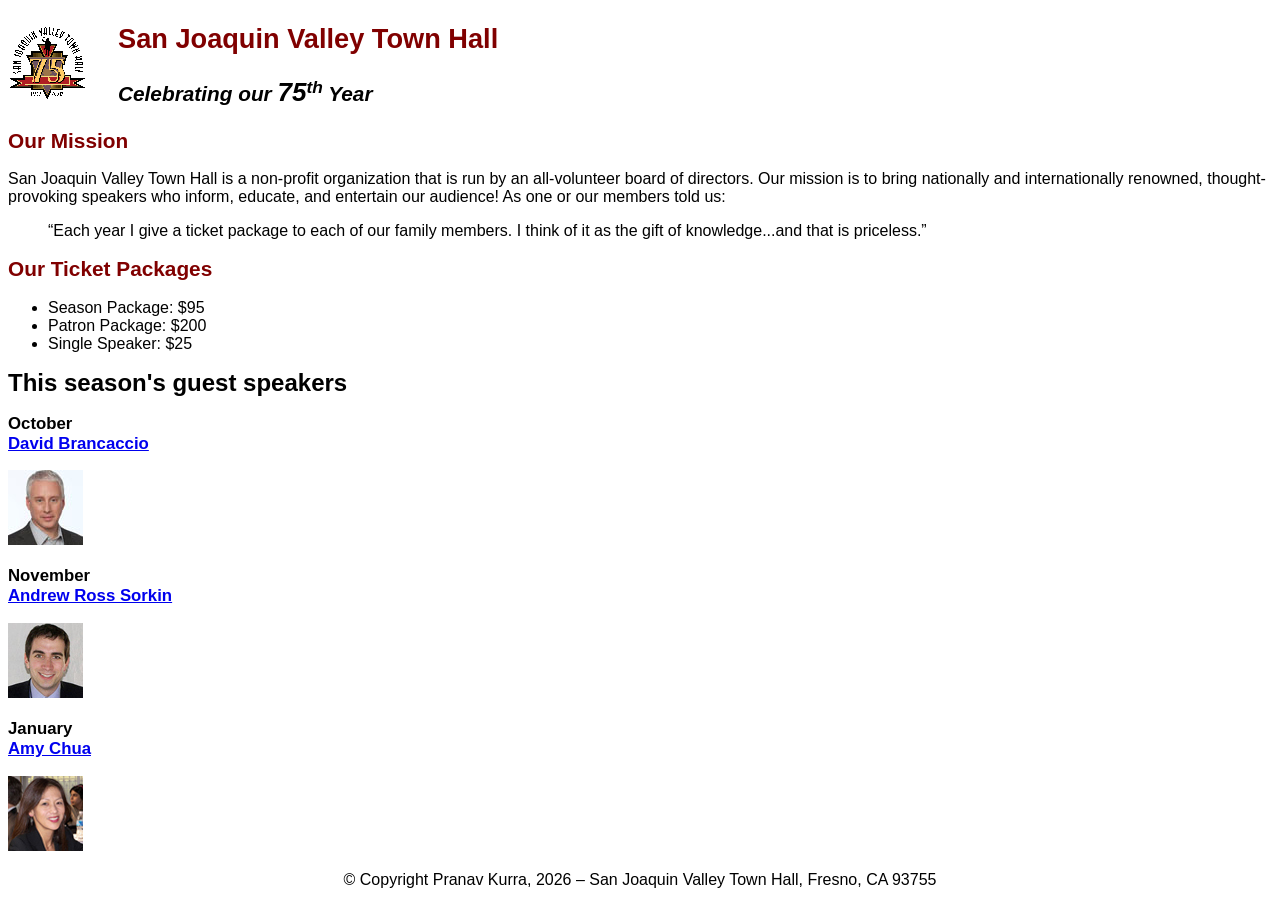
<file: index.html>
<!DOCTYPE html>
<html lang="en">

<head>
	<meta charset="utf-8">
	<title>San Joaquin Valley Town Hall</title>
	<link rel="icon" href="./images/favicon.ico">
	<link rel ="stylesheet" href="./styles/main.css">
</head>



<body>
	<header>
		<img src="images/town_hall_logo.gif" alt="Town Hall logo" height="80">
		<h2>San Joaquin Valley Town Hall</h2>
		<h3>Celebrating our <em class="large">75</em><sup>th</sup> Year</h3>
	</header>
	<main>
		<h2>Our Mission</h2>
		<p>San Joaquin Valley Town Hall is a non-profit organization that is run by an 
			all-volunteer board of directors. Our mission is to bring nationally and 
			internationally renowned, thought-provoking speakers who inform, educate, 
			and entertain our audience! As one or our members told us:</p>
		<blockquote>&ldquo;Each year I give a ticket package to each of our family members. 
			I think of it as the gift of knowledge...and that is priceless.&rdquo;</blockquote>

		<h2>Our Ticket Packages</h2>
		<ul>
			<li>Season Package: $95</li>
			<li>Patron Package: $200</li>
			<li>Single Speaker: $25</li>
		</ul>

		<h1>This season's guest speakers</h1>
		<h3>October<br><a href="./speakers/brancaccio.html">David Brancaccio</a></h3>
		<img src="./images/brancaccio75.jpg" alt="David Brancaccio photo">
		<h3>November<br><a href="./speakers/sorkin.html">Andrew Ross Sorkin</a></h3>
		<img src="./images/sorkin75.jpg" alt="Andrew Ross Sorkin photo">
		<h3>January<br><a href="./speakers/chua.html">Amy Chua</a></h3>
		<img src="./images/chua75.jpg" alt="Amy Chua photo">
	</main>
	<footer>
		 <p>&copy; Copyright Pranav Kurra, 2026 &ndash; San Joaquin Valley Town Hall, Fresno, CA 93755</p>
	</footer>
</body>
</html>
</file>
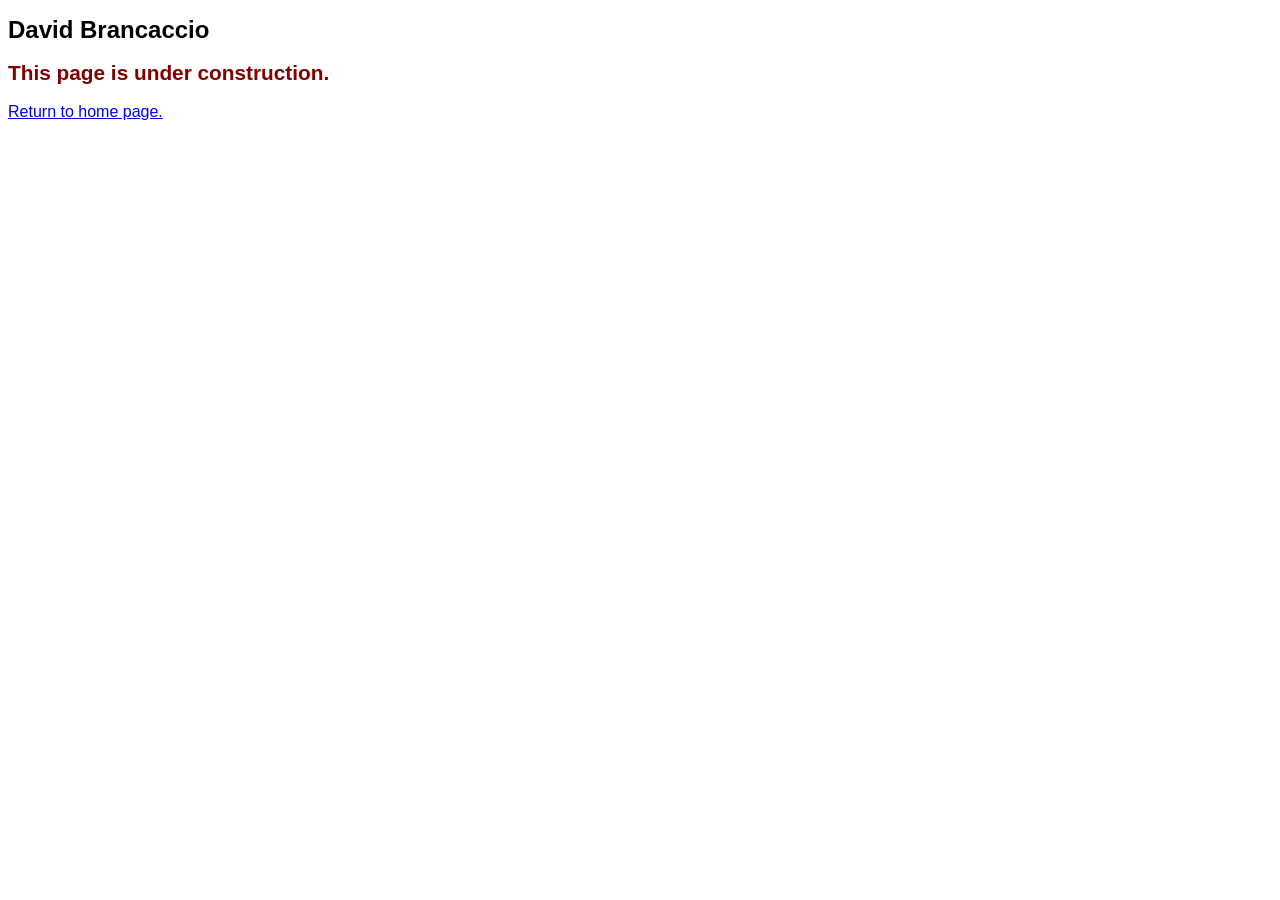
<file: brancaccio.html>
<!DOCTYPE html>
<html lang="en">

<head>
	<meta charset="utf-8">
	<title>San Joaquin Valley Town Hall</title>
	<link rel="icon" href="../images/favicon.ico">
	<link rel="stylesheet" href="../styles/main.css">
</head>

<body>
	<main>
		<h1>David Brancaccio</h1>
		<h2>This page is under construction.</h2>
		<p><a href="../c3_index.html">Return to home page.</a></p>
	</main>
</body>

</html>
</file>
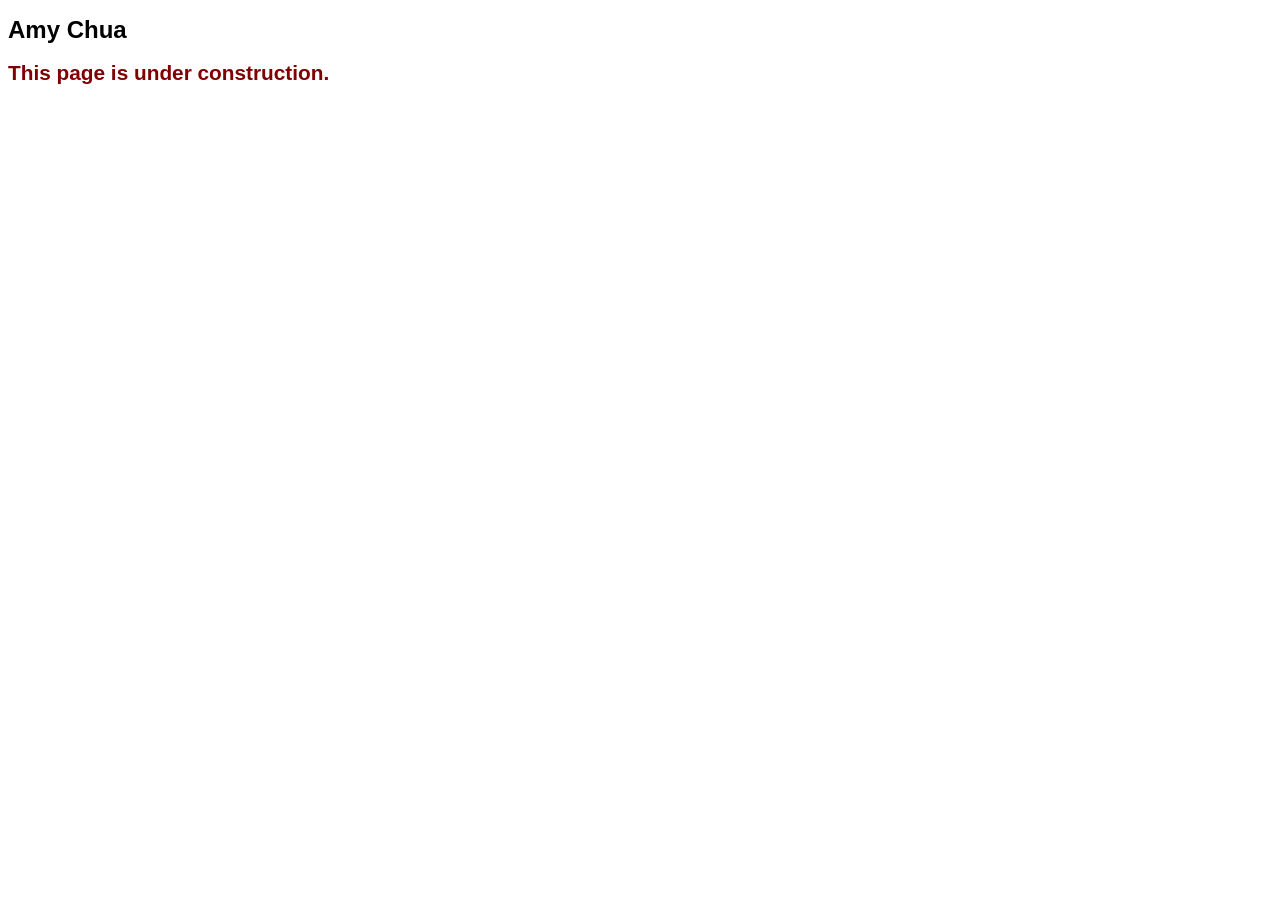
<file: chua.html>
<!DOCTYPE html>
<html lang="en">

<head>
	<meta charset="utf-8">
	<title>San Joaquin Valley Town Hall</title>
	<link rel="icon" href="../images/favicon.ico">
	<link rel="stylesheet" href="../styles/main.css">
</head>

<body>
	<main>
		<h1>Amy Chua</h1>
		<h2>This page is under construction.</h2>
	</main>
</body>

</html>
</file>
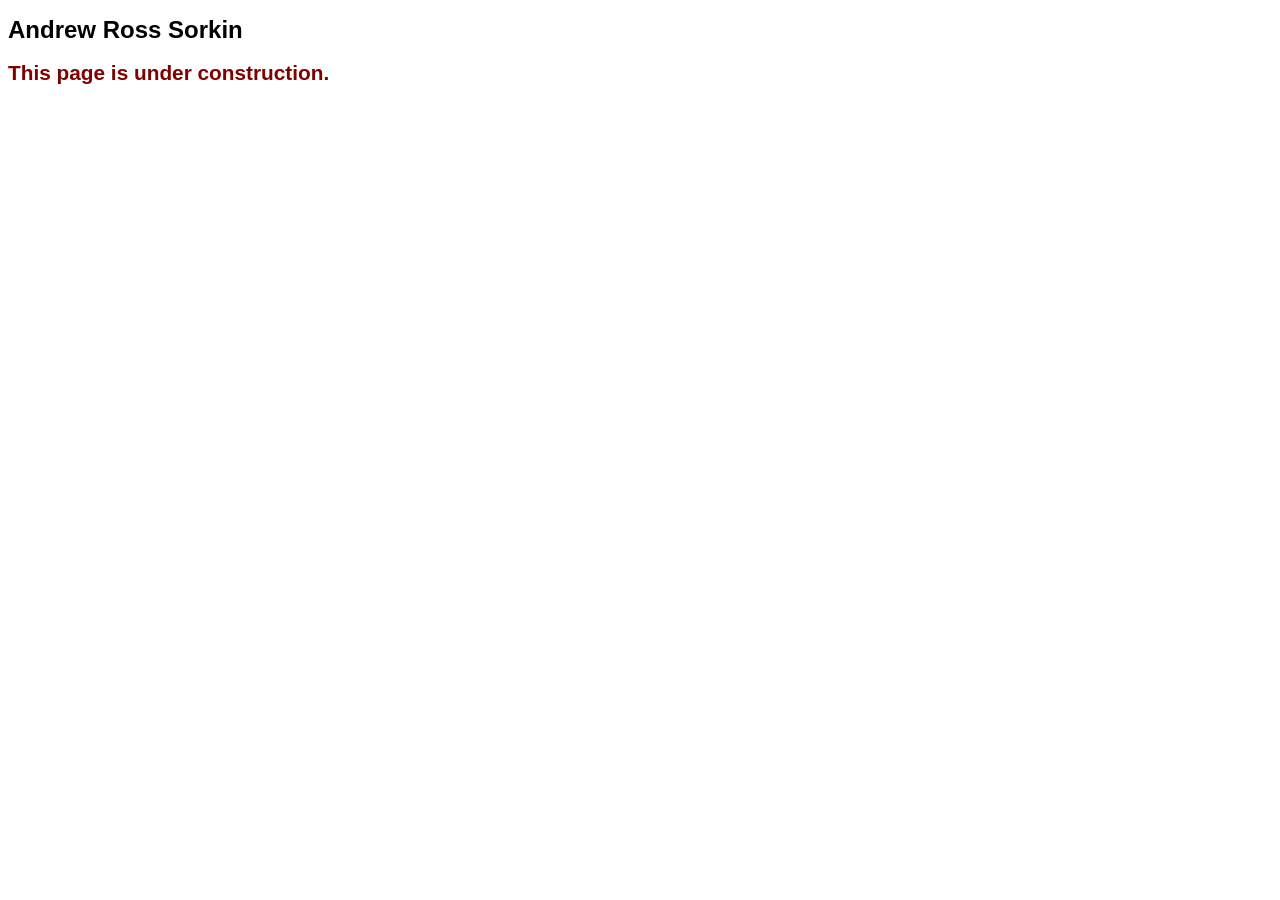
<file: sorkin.html>
<!DOCTYPE html>
<html lang="en">

<head>
	<meta charset="utf-8">
	<title>San Joaquin Valley Town Hall</title>
	<link rel="icon" href="../images/favicon.ico">
	<link rel="stylesheet" href="../styles/main.css">
</head>

<body>
	<main>
		<h1>Andrew Ross Sorkin</h1>
		<h2>This page is under construction.</h2>
	</main>
</body>

</html>
</file>
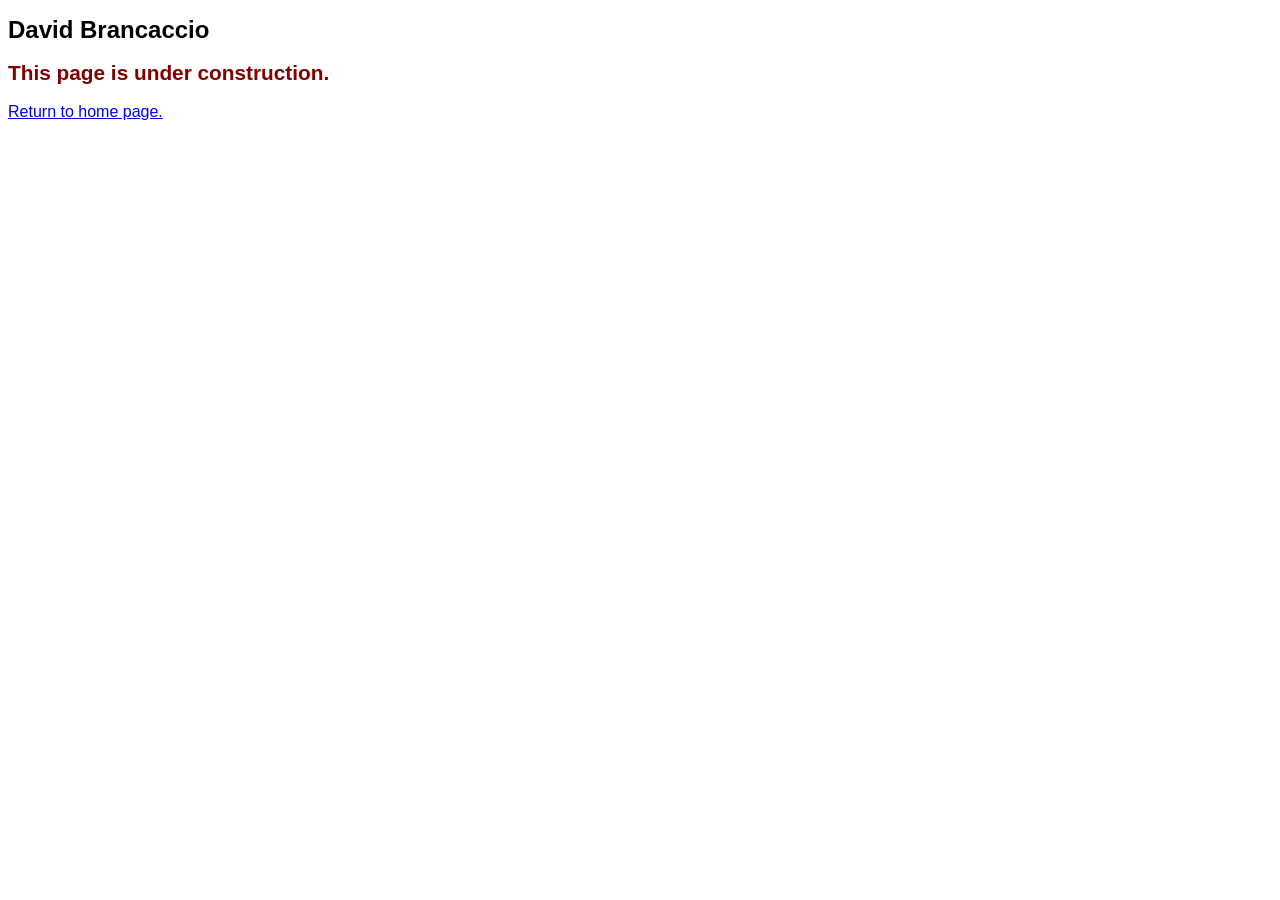
<file: speakers/brancaccio.html>
<!DOCTYPE html>
<html lang="en">

<head>
	<meta charset="utf-8">
	<title>San Joaquin Valley Town Hall</title>
	<link rel="icon" href="../images/favicon.ico">
	<link rel="stylesheet" href="../styles/main.css">
</head>

<body>
	<main>
		<h1>David Brancaccio</h1>
		<h2>This page is under construction.</h2>
		<p><a href="../index.html">Return to home page.</a></p>
	</main>
</body>

</html>
</file>
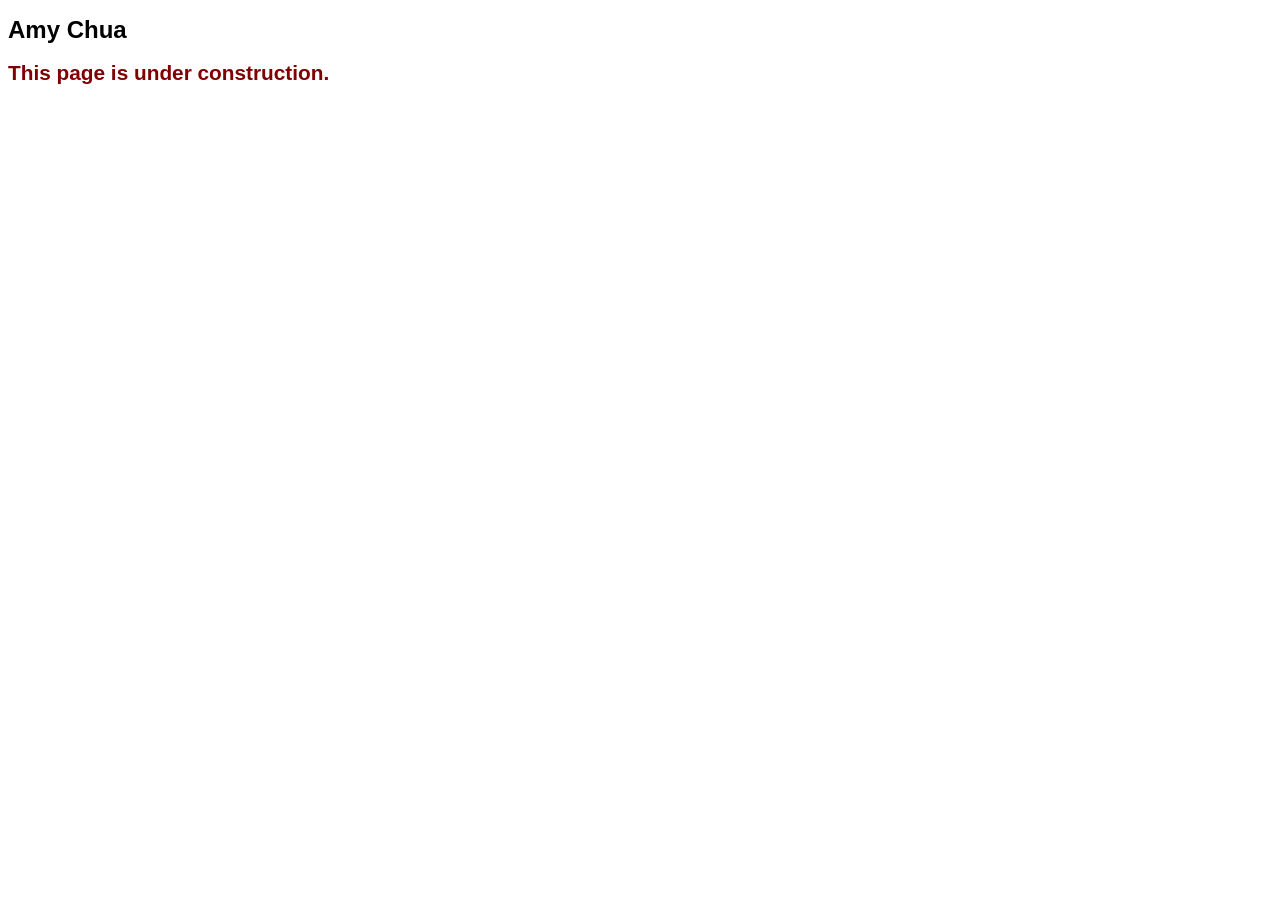
<file: speakers/chua.html>
<!DOCTYPE html>
<html lang="en">

<head>
	<meta charset="utf-8">
	<title>San Joaquin Valley Town Hall</title>
	<link rel="icon" href="../images/favicon.ico">
	<link rel="stylesheet" href="../styles/main.css">
</head>

<body>
	<main>
		<h1>Amy Chua</h1>
		<h2>This page is under construction.</h2>
	</main>
</body>

</html>
</file>
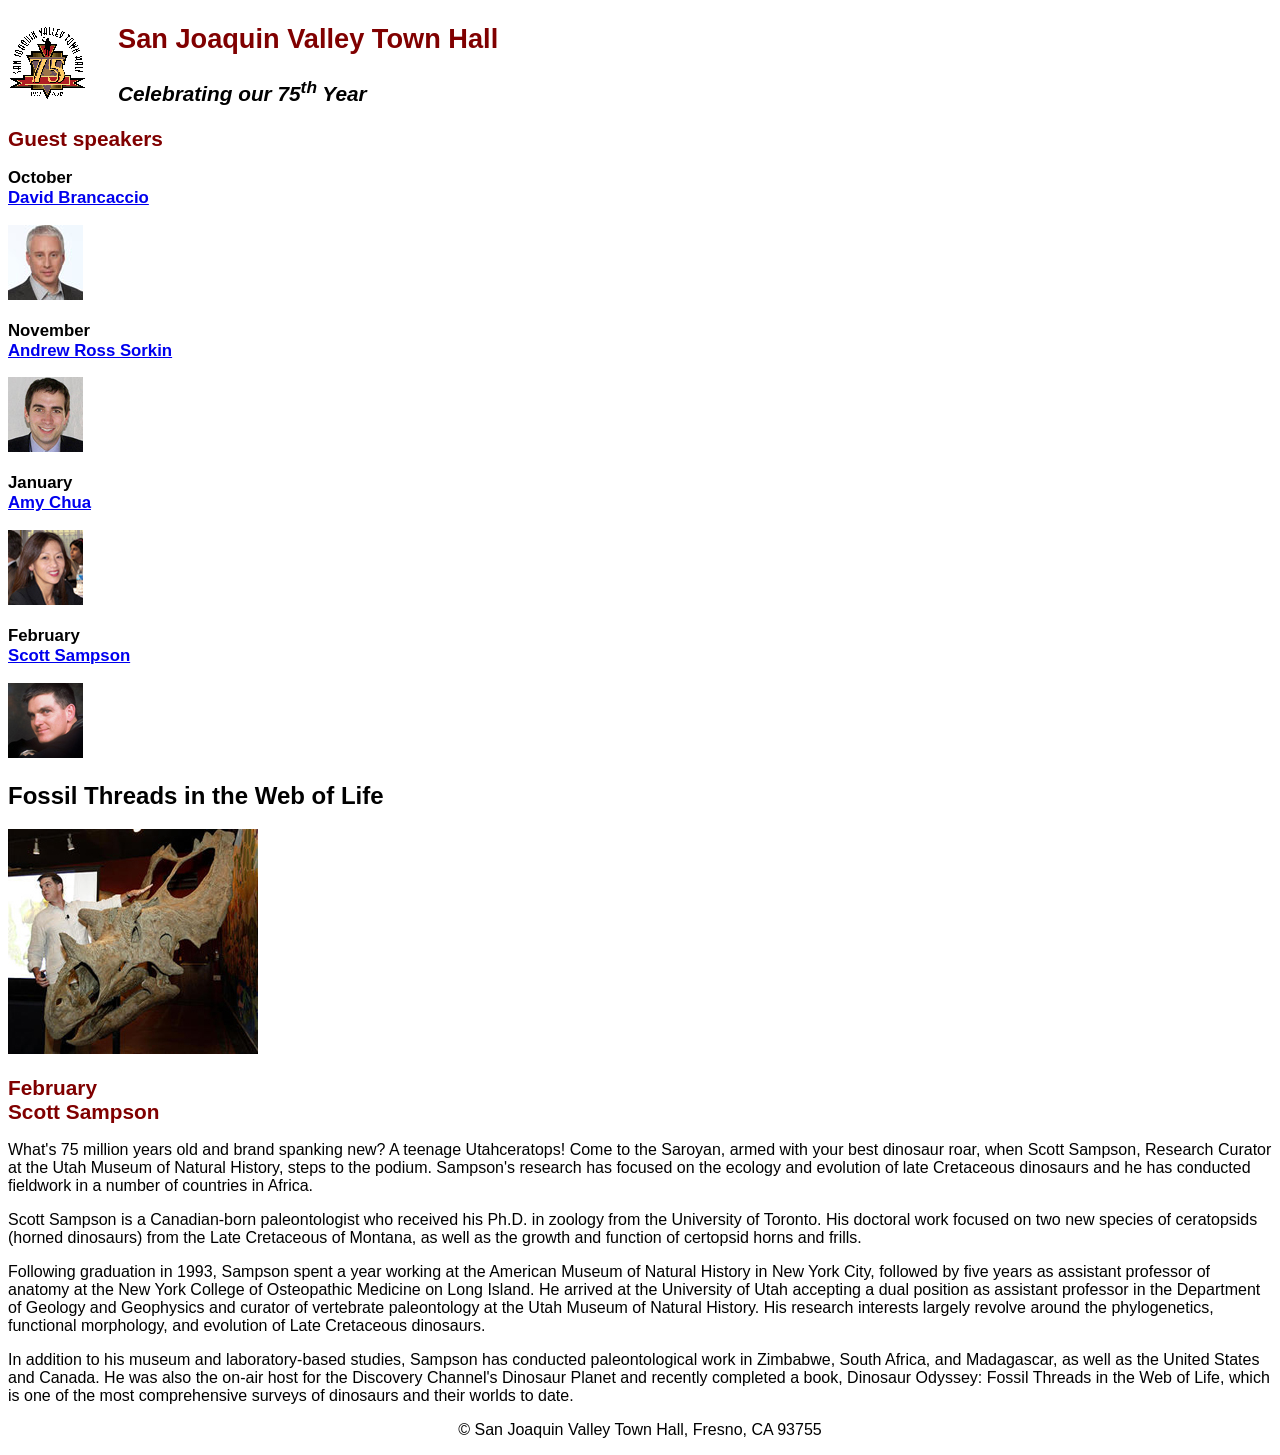
<file: speakers/sampson.html>
<!DOCTYPE html>
<html lang="en">

<head>
	<meta charset="utf-8">
	<title>San Joaquin Valley Town Hall</title>
	<meta name="viewport" content="width=device-width, initial-scale=1">
	<link rel="icon" href="../images/favicon.ico">
	<link rel="stylesheet" href="../styles/main.css">
</head>

<body>
	<header>
		<img src="../images/town_hall_logo.gif" alt="Town Hall logo">
		<h2>San Joaquin Valley Town Hall</h2>
		<h3>Celebrating our <span class="shadow">75<sup>th</sup></span> Year</h3>
	</header>
	<main>
		<aside>
			<h2>Guest speakers</h2>
			<h3>October<br><a href="../speakers/brancaccio.html">David Brancaccio</a></h3>
			<img src="../images/brancaccio75.jpg" alt="David Brancaccio photo">
			<h3>November<br><a href="../speakers/sorkin.html">Andrew Ross Sorkin</a></h3>
			<img src="../images/sorkin75.jpg" alt="Andrew Ross Sorkin photo">
			<h3>January<br><a href="../speakers/chua.html">Amy Chua</a></h3>
			<img src="../images/chua75.jpg" alt="Amy Chua photo">
			<h3>February<br><a href="../speakers/sampson.html">Scott Sampson</a></h3>
			<img src="../images/sampson75.jpg" alt="Scott Sampson photo">
		</aside>
		<section class="speaker">
			<h1>Fossil Threads in the Web of Life</h1>
			<article>
				<img src="../images/sampson_dinosaur.jpg" alt="Scott Sampson with dinosaur">
				<h2>February<br>Scott Sampson</h2>
				<p>What's 75 million years old and brand spanking new? A teenage Utahceratops! Come to the 
				   Saroyan, armed with your best dinosaur roar, when Scott Sampson, Research Curator at the 
				   Utah Museum of Natural History, steps to the podium. Sampson's research has focused on the 
				   ecology and evolution of late Cretaceous dinosaurs and he has conducted fieldwork in a number 
				   of countries in Africa.</p>
				<p>Scott Sampson is a Canadian-born paleontologist who received his Ph.D. in zoology from the 
				   University of Toronto. His doctoral work focused on two new species of ceratopsids (horned 
				   dinosaurs) from the Late Cretaceous of Montana, as well as the growth and function of certopsid 
				   horns and frills.</p>
				<p>Following graduation in 1993, Sampson spent a year working at the American Museum of Natural 
				   History in New York City, followed by five years as assistant professor of anatomy at the New 
				   York College of Osteopathic Medicine on Long Island. He arrived at the University of Utah 
				   accepting a dual position as assistant professor in the Department of Geology and Geophysics 
				   and curator of vertebrate paleontology at the Utah Museum of Natural History. His research 
				   interests largely revolve around the phylogenetics, functional morphology, and evolution of 
				   Late Cretaceous dinosaurs.</p>
				<p>In addition to his museum and laboratory-based studies, Sampson has conducted paleontological 
				   work in Zimbabwe, South Africa, and Madagascar, as well as the United States and Canada. He was 
				   also the on-air host for the Discovery Channel's Dinosaur Planet and recently completed a book, 
				   Dinosaur Odyssey: Fossil Threads in the Web of Life, which is one of the most 
				   comprehensive surveys of dinosaurs and their worlds to date.</p>
			</article>
		</section>
	</main>
	<footer>
		<p>&copy; San Joaquin Valley Town Hall, Fresno, CA 93755</p>
	</footer>
</body>
</html>
</file>
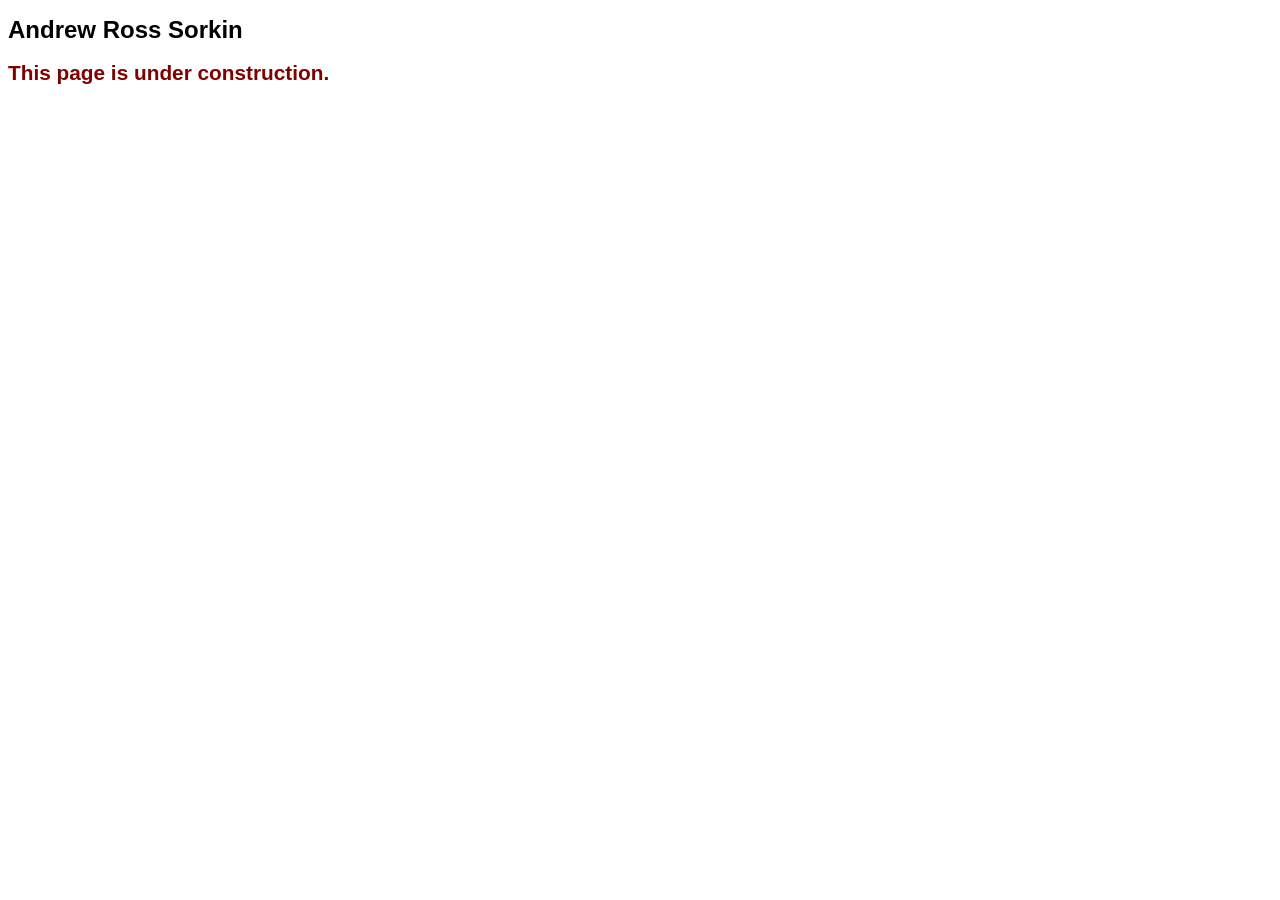
<file: speakers/sorkin.html>
<!DOCTYPE html>
<html lang="en">

<head>
	<meta charset="utf-8">
	<title>San Joaquin Valley Town Hall</title>
	<link rel="icon" href="../images/favicon.ico">
	<link rel="stylesheet" href="../styles/main.css">
</head>

<body>
	<main>
		<h1>Andrew Ross Sorkin</h1>
		<h2>This page is under construction.</h2>
	</main>
</body>

</html>
</file>
<file: styles/main.css>
:root {
	--accent-color: #800000;
}

body {
	font-family: Arial, Helvetica, sans-serif;
	font-size: 100%;
}

a:focus,
a:hover {
	font-style: italic;
	color: var(--accent-color);
}

h1 {
	font-size: 150%;
}

h2 {
	font-size: 130%;
	color: var(--accent-color);
}

h3 {
	font-size: 105%;
}

header {
	h2 {
		font-size: 170%;
		text-indent: 30px;
	}
	h3 {
		font-size: 130%;
		font-style: italic;
		text-indent: 30px;
	}
	img {
		float: left;
	}
}

main {
	clear: left;
}

footer {
	p {
		text-align: center;
	}
}

.large {
	font-size: 125%;
}
</file>
